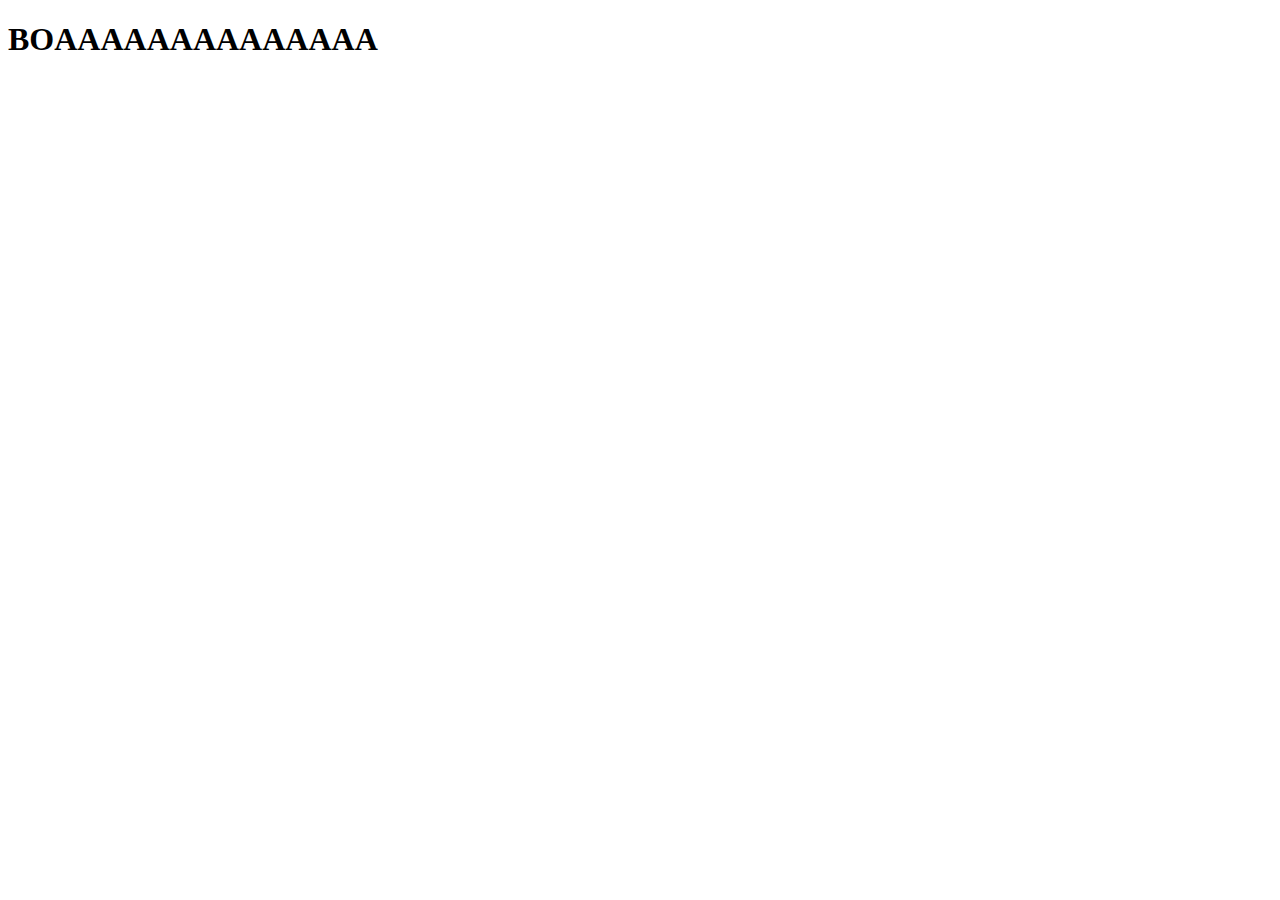
<file: home/templates/pagina_de_sucesso.html>
<!DOCTYPE html>
<html lang="en">
<head>
    <meta charset="UTF-8">
    <meta name="viewport" content="width=device-width, initial-scale=1.0">
    <title>Document</title>
</head>
<body>
    <h1 >BOAAAAAAAAAAAAAA</h1>
</body>
</html>
</file>
